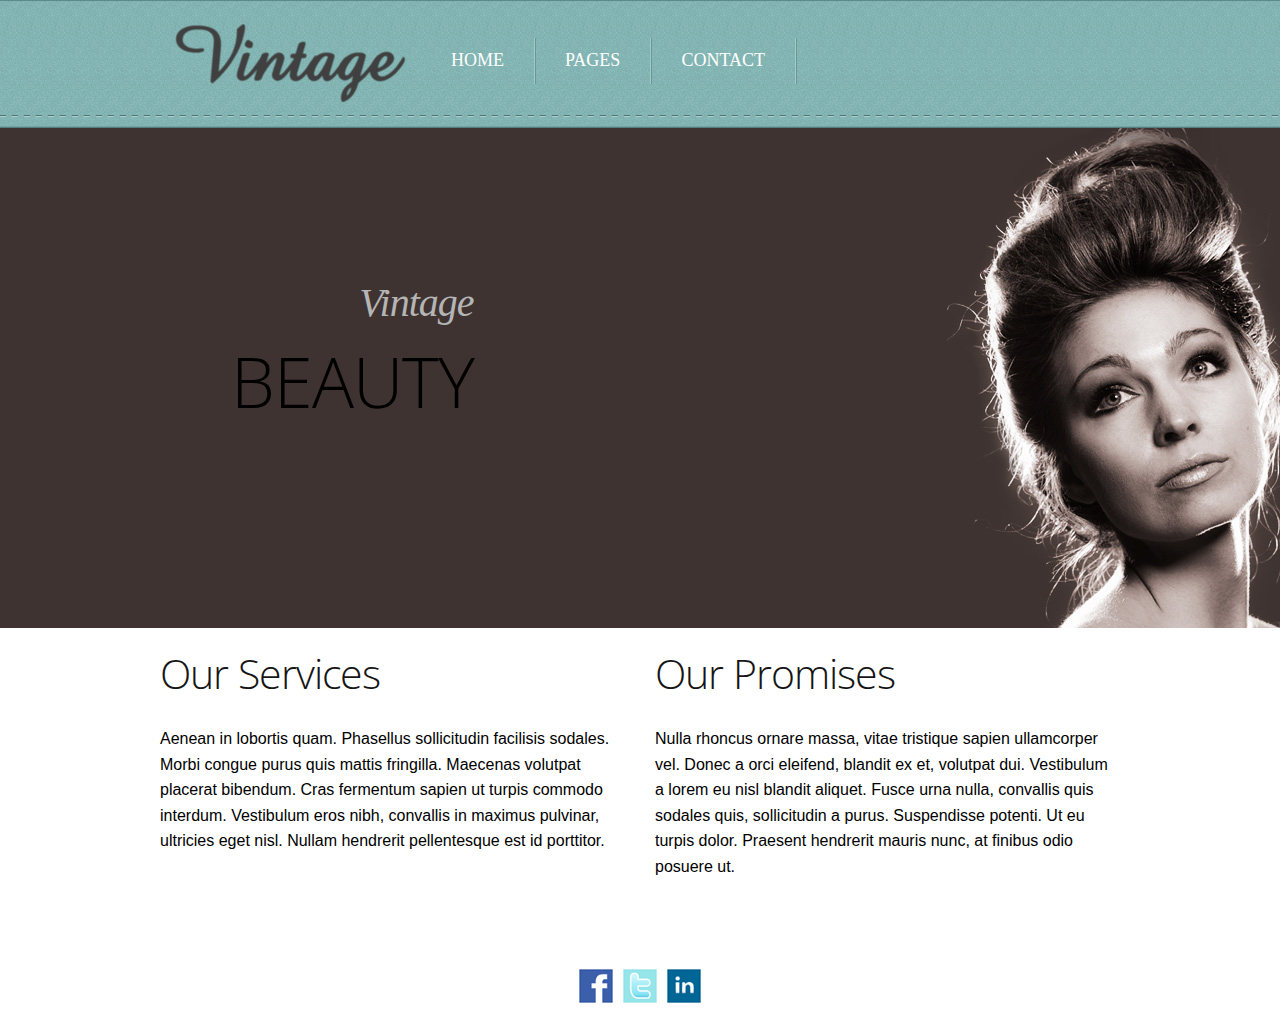
<file: index.html>
<!DOCTYPE HTML>
<html>
    <head>
        <title>Vintage Hair Salon</title>
        <meta charset="utf-8">
        <link rel="stylesheet" href="css/main.css" type="text/css" media="screen">
        <link rel="stylesheet" href="css/grid.css" type="text/css" media="screen">
        <link rel="stylesheet" type="text/css" media="screen" href="css/simple_menu.css">
        <link href='http://fonts.googleapis.com/css?family=Open+Sans+Condensed:300' rel='stylesheet' type='text/css'>
    </head>
    <body>
        <div class="header">
            <div id="site_title">
              <img src="img/vintage-logo.png" alt="">
            </div>
            <ol id="menu" class="simple_menu simple_menu_css horizontal black_menu">
                <li><a href="index.html">Home</a></li>
                <li><a href="#">Pages</a>
                <ol>
                    <li><a href="photogrid.html">Gallery</a></li>
                    <li><a href="staff.html">Out Staff</a></li>
                </ol>
                </li>
                <li class="last"><a href="contacts.html">Contact</a>
            </ol>
            <div class="clr"></div>
        </div>
        <div class="wrapper">
            <img src="img/4.jpg" alt="">
            <div class="ei-title">
                <h2>Vintage</h2>
                <h3>Beauty</h3>
            </div>
        </div>
        <div id="container" style="box-shadow: none; border: none">
            <div class="one-half">
                <h2>Our Services</h2>
                <p>Aenean in lobortis quam. Phasellus sollicitudin facilisis sodales. Morbi congue purus quis mattis fringilla. Maecenas volutpat placerat bibendum. Cras fermentum sapien ut turpis commodo interdum. Vestibulum eros nibh, convallis in maximus pulvinar, ultricies eget nisl. Nullam hendrerit pellentesque est id porttitor.</p>
            </div>
            <div class="one-half last">
                <h2>Our Promises</h2>
                <p>Nulla rhoncus ornare massa, vitae tristique sapien ullamcorper vel. Donec a orci eleifend, blandit ex et, volutpat dui. Vestibulum a lorem eu nisl blandit aliquet. Fusce urna nulla, convallis quis sodales quis, sollicitudin a purus. Suspendisse potenti. Ut eu turpis dolor. Praesent hendrerit mauris nunc, at finibus odio posuere ut.</p>
            </div>
        </div>
        <div style="clear:both; height: 40px"></div>
        <div id="footer">
            <div id="social_icons">
                <a href="#"><img src="img/icon_fb.png" alt=""></a>
                <a href="#"><img src="img/icon_twitter.png" alt=""></a>
                <a href="#"><img src="img/icon_in.png" alt=""></a>
            </div>
        </div>
    </body>
</html>
</file>
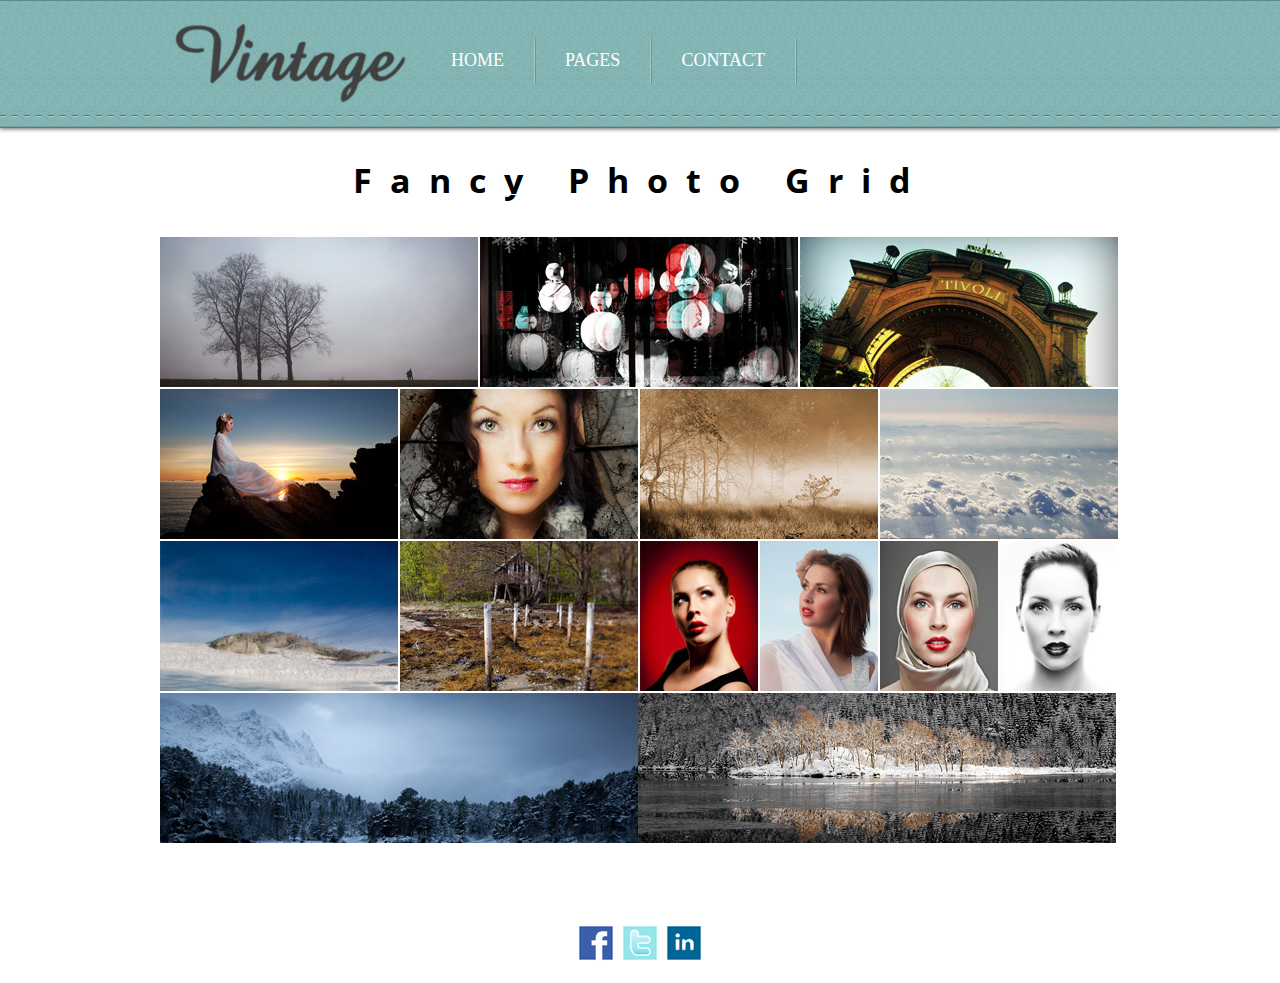
<file: photogrid.html>
<!DOCTYPE HTML>
<html>
    <head>
        <title>Vintage Hair Salon</title>
        <meta charset="utf-8">
        <link rel="stylesheet" href="css/main.css" type="text/css" media="screen">
        <link rel="stylesheet" href="css/grid.css" type="text/css" media="screen">
        <link rel="stylesheet" type="text/css" media="screen" href="css/simple_menu.css">
        <link href='http://fonts.googleapis.com/css?family=Open+Sans+Condensed:300' rel='stylesheet' type='text/css'>
    </head>
    <body>
        <div class="header">
            <div id="site_title">
              <img src="img/vintage-logo.png" alt="">
            </div>
            <ol id="menu" class="simple_menu simple_menu_css horizontal black_menu">
                <li><a href="index.html">Home</a></li>
                <li><a href="#">Pages</a>
                <ol>
                    <li><a href="photogrid.html">Gallery</a></li>
                    <li><a href="staff.html">Out Staff</a></li>
                </ol>
                </li>
                <li class="last"><a href="contacts.html">Contact</a>
            </ol>
            <div class="clr"></div>
        </div>
        <h1 class="logo">Fancy Photo Grid</h1>
        <div id="container">
            <div class="content">
                <div id="grid">
                    <div class="one-third">
                        <img class="portfolio-item" src="img/photo_grid/grid-img-01.jpg" alt="1" width="318" height="150">
                    </div>
                    <div class="one-third">
                        <img class="portfolio-item" src="img/photo_grid/grid-img-02.jpg" alt="2" width="318" height="150">
                    </div>
                    <div class="one-third last-grid">
                        <img class="portfolio-item" src="img/photo_grid/grid-img-03.jpg" alt="3" width="318" height="150">
                    </div>
                    <div class="one-fourth">
                        <img src="img/photo_grid/grid-img-04.jpg" alt="4" width="238" height="150">
                    </div>
                    <div class="one-fourth">
                        <img src="img/photo_grid/grid-img-05.jpg" alt="5" width="238" height="150">
                    </div>
                    <div class="one-fourth">
                        <img src="img/photo_grid/grid-img-06.jpg" alt="6" width="238" height="150">
                    </div>
                    <div class="one-fourth">
                        <img src="img/photo_grid/grid-img-07.jpg" alt="7" width="238" height="150">
                    </div>
                    <div class="one-fourth">
                        <img src="img/photo_grid/grid-img-08.jpg" alt="8" width="238" height="150">
                    </div>
                    <div class="one-fourth">
                        <img src="img/photo_grid/grid-img-09.jpg" alt="9" width="238" height="150">
                    </div>
                    <div class="one-fifth">
                        <img src="img/photo_grid/grid-img-10.jpg" alt="10" width="118" height="150">
                    </div>
                    <div class="one-fifth">
                        <img src="img/photo_grid/grid-img-11.jpg" alt="11" width="118" height="150">
                    </div>
                    <div class="one-fifth">
                        <img src="img/photo_grid/grid-img-12.jpg" alt="12" width="118" height="150">
                    </div>
                    <div class="one-fifth last-grid">
                        <img src="img/photo_grid/grid-img-13.jpg" alt="13" width="118" height="150">
                    </div>
                    <div class="one-half">
                        <img class="portfolio-item" src="img/photo_grid/grid-img-17.jpg" alt="14" width="478" height="150">
                    </div>
                    <div class="one-half last-grid">
                        <img class="portfolio-item" src="img/photo_grid/grid-img-18.jpg" alt="15" width="478" height="150">
                    </div>
                </div>
            </div>
            <div style="clear:both"></div>
        </div>
        <div style="clear:both; height: 40px"></div>
        <div id="footer">
            <div id="social_icons">
                <a href="#"><img src="img/icon_fb.png" alt=""></a>
                <a href="#"><img src="img/icon_twitter.png" alt=""></a>
                <a href="#"><img src="img/icon_in.png" alt=""></a>
            </div>
        </div>
    </body>
</html>
</file>
<file: css/main.css>
body {	
    font-family: Arial, Helvetica, sans-serif;
    font-size: .875em;
    line-height: 1.6em;
    background: transparent;
	border: 0 none;
	font-size: 100%;
	margin: 0;
	padding: 0;
	border: 0;
	outline: 0;
	vertical-align: top;
}
 
#container {
	font-size: 1em;
    border-top: 1px solid #FFF;
	width:960px;
	padding: 20px;
	margin: auto;
	position: relative;
	clear: both;
}

.header{
	font-family:"Lucida Grande", Tahoma, Verdana, Arial, sans-serif;
	font-size: 10px;
	height: 122px;
	padding: 3px 5px;
	background: url(../img/nav_bg.jpg) repeat-x;
	position: relative;
	text-transform: uppercase;
	text-shadow: 1px 1px 1px rgba(0,0,0,0.8);
	-moz-box-shadow: 0px 1px 4px rgba(0,0,0,0.6);
	-webkit-box-shadow: 0px 1px 4px rgba(0,0,0,0.6);
	box-shadow: 0px 1px 4px rgba(0,0,0,0.6);
}

#site_title {
    width: 960px;
    margin: auto;
    padding-top: 5px;
}

#site_title img {
    float: left;
}

.logo {
    width: 960px;
    margin: auto;
    text-align: center;
    letter-spacing: 18px;
    padding-top: 40px;
}


#footer {
    width: 960px;
    margin: 20px auto;
    font-size: .8em;
    padding: 0;
    clear: both;
    text-align: center;
}

h1, h2, h3, h4 {
    font-family: 'Open Sans Condensed', sans-serif;
} 

h1 {
    font-size: 34px; 
    padding: .7em 0;
    color: #000;
}

h2, h3 {
    margin: 15px 0;
    color: #000;
    font-weight: normal;
}

h2 {
    font-size: 2em;
}

h3 {
    font-size: 2em;
}

h4 {
    font-size: 1.2em;
    font-weight: 700;
}


p {
	padding: 10px 0;
	font-size: 1em;
}

a {
    color: #2997AB;
    text-decoration: none;
}


.p_forms {
    margin: 0;
}

fieldset {
    border: 1px solid gray;
    padding: 20px;
}

legend {
    padding: 0px 10px;
    border: 1px solid gray;
    font-weight: 700;
}

label {
    font-family: Arial, Helvetica, sans-serif;
    font-size: .9em;
    color: #666;
}

input {
    margin-bottom: 20px;
}

textarea {
    width: 50%;
    height: 150px;
    margin-bottom: 20px;
}

select {
    margin-bottom: 20px;
}


#grid {
    width:960px;
    padding: 20px 0 30px;
    height:auto;
    font-size: 12px;
    line-height: 18px;
}


#grid .one-half,#grid .one-third,#grid .one-fourth,#grid .one-fifth {
	margin-right:2px;	
	margin-top:2px;	
	margin-bottom:0!important;	
	margin-left:0!important;
}

#grid .one-half {
	width:478px;
	float:left;	
	position: relative;
    margin-right: 0px;
}

#grid .one-third {
	width:318px;
	float:left;	
	position: relative;
}

#grid .one-fourth {
	width:238px;
	float:left;	
	position: relative;
}

#grid .one-fifth {
	width:118px;
	float:left;
	position: relative;
}

#grid .last-grid{
    margin-right:0px;
}

.ei-title{
	position: absolute;
	right: 50%;
	margin-right: 13%;
	top: 30%;
}

.ei-title h2, .ei-title h3{
	text-align: right;
}

.ei-title h2{
	font-size: 40px;
	line-height: 50px;
	font-family: 'Playfair Display', serif;
	font-style: italic;
	color: #b5b5b5;
}

.ei-title h3{
	font-size: 70px;
	line-height: 70px;
	font-family: 'Open Sans Condensed', sans-serif;
	text-transform: uppercase;
	color: #000;
}

.one-half { 
	float:left;
    width:465px;
    margin-right: 30px;
}

.last { 
	margin-right: 0px!important;
}

.wrapper{
	position: relative;
	width: 100%;
}
.wrapper p{
	clear: both;
	font-size: 24px;
	line-height: 40px;
	text-align: center;
}

ol, ul {
	list-style: none;
}

img, embed {
	vertical-align:top;
}

dd, figure, strong, ul{
    background: transparent;
    border: 0 none;
    font-size: 100%;
    margin: 0;
    padding: 0;
    border: 0;
    outline: 0;
    vertical-align: top;
}

figure {
    float: left;
}

.main {
	width:960px;
	padding:0;
	margin:0 auto;
	font-size:0.875em;
	line-height:1.5em;
    margin: 0 auto;
}

#content {
	width:100%;
	padding:0 0 26px 0;
    
}

a {
	color:#0dc2ce;
	outline:none
}

a:hover {
	text-decoration:none
}

.wrapper2 {
	width:100%;
	overflow:hidden;
	position:relative
}

.extra-wrap {
	overflow:hidden
}

p.desc {
	margin-bottom:18px;
    padding: 0;
}

.p2 {
	margin-bottom:15px
}

.p4 {
	margin-bottom:40px
}

.fleft {
	float:left
}

.fright {
	float:right
}

.color-3 {
	color:#4f4f4f
}

.border {
	padding:3px;
	border:1px solid #e5e5e5;
	background:#fff
}

.indent-top {
	padding-top:10px
}

.indent-bot2 {
	margin-bottom:20px;
}

.img-indent {
	float:left;
	margin:0 20px 0px 0
}

.prev-indent-bot {
	margin-bottom:6px
}

.buttons a:hover {
	cursor:pointer
}

.text-1 {
	display:block;
	font-size:14px;
	line-height:21px
}

.color-3 {
	color:#4f4f4f
}

h1 {
	padding:31px 0 0 2px;
	position:relative
}

h1 a {
	display:block;
	width:266px;
	height:98px;
	text-indent:-5000px;
	background:url(../images/logo.png) 0 0 no-repeat
}

h2 {
	font-size:41px;
	line-height:1.219em;
	margin:0 0 18px 0;
	color:#151515;
	font-weight:300;
	letter-spacing:-1px
}

h3 {
	font-size:35px;
	line-height:1.514em;
	margin:0 0 17px 0;
	color:#151515;
	font-weight:300;
	letter-spacing:-1px
}

h4 {
	font-size:28px;
	line-height:1.214em;
	margin:0 0 6px 0;
	color:#0dc2ce;
	font-weight:300;
	letter-spacing:-1px
}

h3.p1 {
	font-size:35px;
	line-height:1.514em;
	margin:17px 0 17px 0;
	color:#151515;
	font-weight:300;
	letter-spacing:-1px
}

h3.p2 {
	font-size:35px;
	line-height:1.514em;
	margin:17px 0 17px 0;
	color:#151515;
	font-weight:300;
	letter-spacing:-1px
}

h4.fleft {
	font-size:28px;
	line-height:1.214em;
	margin:0 0 6px 0;
	color:#0dc2ce;
	font-weight:300;
	letter-spacing:-1px
}

.button {
	display:inline-block;
	font-size:19px;
	line-height:1.21em;
	font-weight:400;
	text-transform:uppercase;
	letter-spacing:-1px;
	padding:4px 13px 6px;
	color:#fff;
	background:url(../images/button-tail.gif) 0 0 repeat-x #09b4c2;
	border-radius:7px;
	-moz-border-radius:7px;
	-webkit-border-radius:7px
}

.button:hover {
	background:#171717
}

dl span {
	float:left;
	width:85px;
	font-size:14px
}

dl dd {
	font-size:13px
}

#contact-form {
	display:block
}

#contact-form label {
	display:block;
	height:31px;
	overflow:hidden
}

#contact-form input {
	float:left;
	width:326px;
	font-size:13px;
	line-height:1.23em;
	color:#4f4f4f;
	padding:4px 10px;
	margin:0;
	font-family:Arial, Helvetica, sans-serif;
	border:1px solid #e5e5e5;
	background:none
}

#contact-form textarea {
	float:left;
	height:175px;
	overflow:auto;
	width:466px;
	font-size:13px;
	line-height:1.23em;
	color:#4f4f4f;
	padding:3px 10px;
	margin:0;
	font-family:Arial, Helvetica, sans-serif;
	border:1px solid #e5e5e5;
	background:none
}

.text-form {
	float:left;
	display:block;
	font-size:14px;
	line-height:26px;
	width:112px;
	color:#4f4f4f;
	font-family:Arial, Helvetica, sans-serif
}

.buttons {
	padding:20px 0 0 0
}

.buttons a {
	margin-right:10px
}

.list-services li {
	float:left;
	padding-right:7px
}

.list-services li a {
	display:block;
	width:18px;
	height:18px;
	background:url(../img/social-icons.png) 0 0 no-repeat;
}

.list-services li a.item-2 {
	background-position:-25px 0
}
</file>
<file: css/grid.css>
.container_12 {
	margin-left: auto;
	margin-right: auto;
	width: 960px;
}

.grid_1, .grid_2, .grid_3, .grid_4, .grid_5, .grid_6, .grid_7, .grid_8, .grid_9, .grid_10, .grid_11, .grid_12 {
	display:inline;
	float: left;
	position: relative;
	margin-left: 10px;
	margin-right: 10px;
}

.container_12 .grid_4 {
	width:300px;
}

.container_12 .grid_8 {
	width:620px;
}

.container_12 .grid_12 {
	width:940px;
}

.clear {
	clear: both;
	display: block;
	overflow: hidden;
	visibility: hidden;
	width: 0;
	height: 0;
}
</file>
<file: css/simple_menu.css>
#menu, #menu ol {
        margin: 0;
        padding: 0;
        list-style: none;
}

#menu {
        width: 1000px;
        margin: 30px auto 0;
		background:;
}

#menu:before,
#menu:after {
        content: "";
        display: table;
}

#menu:after {
        clear: both;
}


#menu li {
        float: left;
        border-right: 1px solid #a4cac6;
        -moz-box-shadow: 1px 0 0 #679897;
        -webkit-box-shadow: 1px 0 0 #679897;
        box-shadow: 1px 0 0 #679897;
        position: relative;
}

#menu a {
        float: left;
        padding: 10px 30px;
        color: #fff;
        text-transform: uppercase;
        font-family: Georgia, "Times New Roman", Times, serif;
		font-size: 18px;
        text-decoration: none;
        text-shadow: none;
}


#menu ol {
        margin: 20px 0 0 0;
        opacity: 0;
        visibility: hidden;
        position: absolute;
        top: 42px;
        left: 0;
        z-index: 9999;
		border: 1px solid #b6d4d1;
        background: url(../img/dropmenu_bg.png) repeat;
        -webkit-box-shadow: 3px 3px 3px rgba(0,0,0,.5);
        box-shadow: 0 3px 10px rgba(0,0,0,.7);
        -moz-border-radius: 5px;
        -webkit-border-radius: 5px;
        border-radius: 5px;
        -webkit-transition: all .2s ease-in-out;
        -moz-transition: all .2s ease-in-out;
        -ms-transition: all .2s ease-in-out;
        -o-transition: all .2s ease-in-out;
        transition: all .2s ease-in-out;
}

#menu li:hover > ol {
        opacity: 1;
        visibility: visible;
        margin: 0;
}


#menu ol li {
        float: none;
        display: block;
        border: 0;
        -moz-box-shadow: 0 1px 0 #111, 0 2px 0 #666;
        -webkit-box-shadow: 0 1px 0 #111, 0 2px 0 #666;
        box-shadow: 0 1px 0 #679897, 0 2px 0 #a4cac6;
}

#menu ol li:last-child {
        -moz-box-shadow: none;
        -webkit-box-shadow: none;
        box-shadow: none;
}

#menu ol a {
        padding: 10px 30px;
        width: 110px;
        display: block;
        white-space: nowrap;
        float: none;
        text-transform: uppercase;
        font-size: 18px;
}


#menu ol li:first-child > a {
        -moz-border-radius: 3px 3px 0 0;
        -webkit-border-radius: 3px 3px 0 0;
        border-radius: 3px 3px 0 0;
}

#menu ol li:first-child > a:after {
        content: '';
        position: absolute;
        left: 40px;
        top: -6px;
        border-left: 6px solid transparent;
        border-right: 6px solid transparent;
        border-bottom: 6px solid #89bbb8;
}


#menu ol li:last-child > a {
        -moz-border-radius: 0 0 3px 3px;
        -webkit-border-radius: 0 0 3px 3px;
        border-radius: 0 0 3px 3px;
}
</file>
